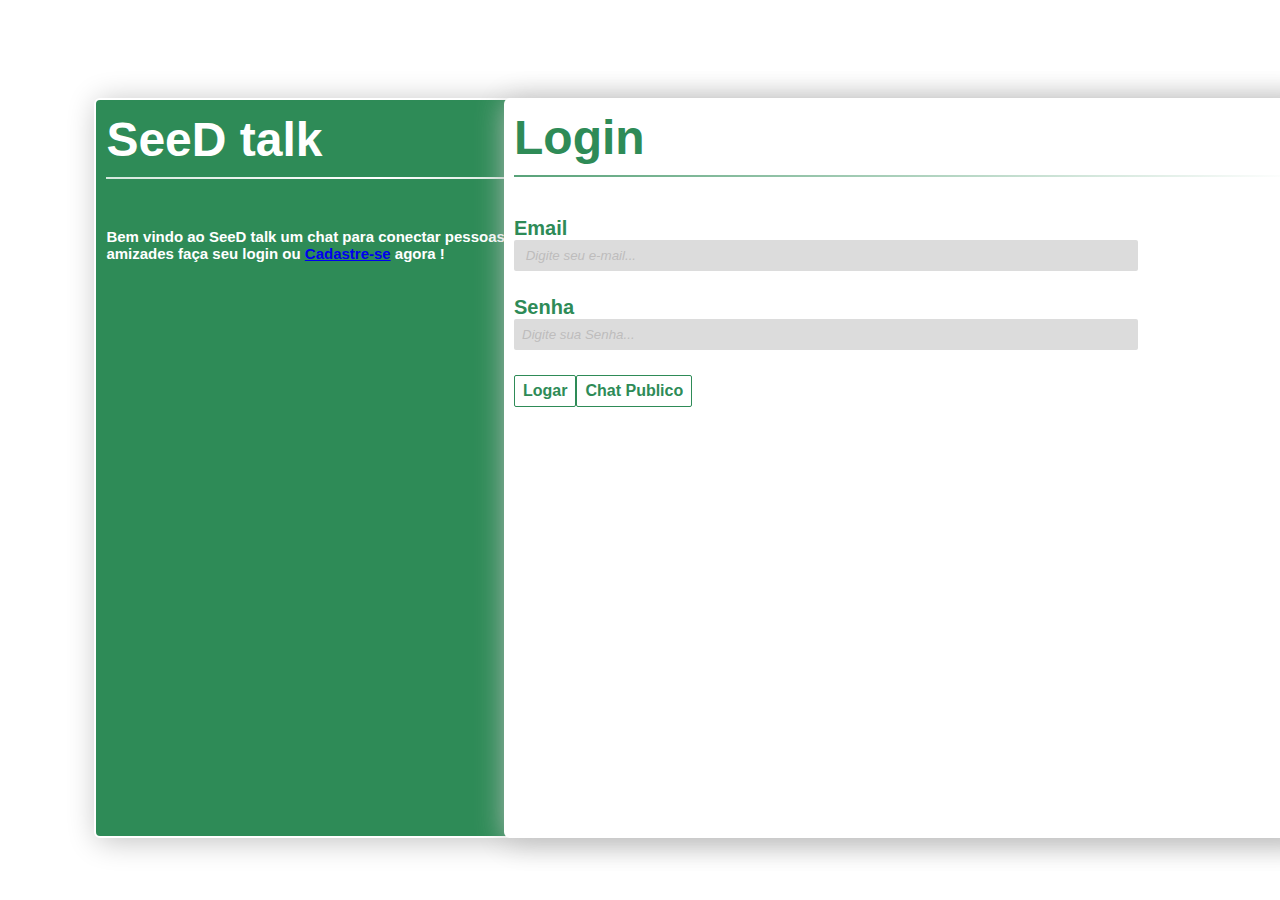
<file: TCC/index.html>
<!DOCTYPE HTML>
<html lang="pt-BR">
	<head>
		<link href="css/stylecadastro.css" rel="stylesheet" type="text/css" />
		<!--META PARA QUE POSSAM SER USADOS ACENTOS NOS TEXTOS -->
		<meta charset=UTF-8>

		<title>TCC</title>
		
	</head>

	<body>

		<div class="formulario2"><h2>SeeD talk</h2><p>
			<br>Bem vindo ao SeeD talk um chat para conectar pessoas e desenvolver novas <br>amizades faça seu login ou
			 <a href="cadastro.php">Cadastre-se</a> 
			agora !</p>

		</div>
		<div class="formulario"><h1>Login</h1>
			
			<form action="login.php" method="POST" enctype="multipart/form-data">
				<label>
					
					<b>Email<p><input type="text" name="email" placeholder=" Digite seu e-mail..." autocomplete="on" required="" /></p>
					Senha<p><input type="password" name="senha" placeholder="Digite sua Senha..." autocomplete="off" required="" / ></p></b>
				
				</label>
				<input type="hidden" name="acao" value="logar" />
				<input type="submit" value="Logar" class="botao right" />
				
			</form>

						<a href="chat publico/chatpublico.php"><button class="botao right">Chat Publico</button></a>

            
		</div>	
		
	</body>
</html>
</file>
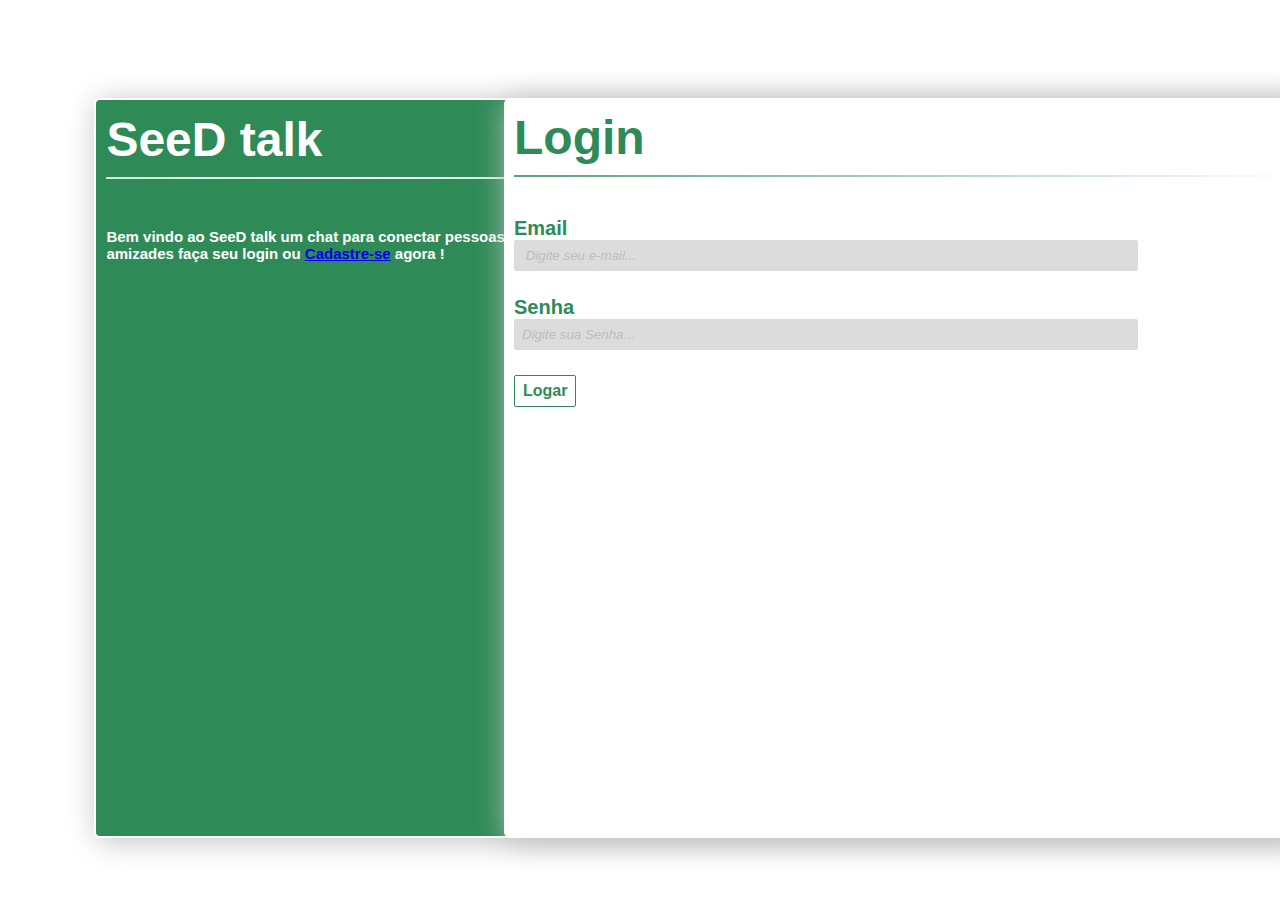
<file: TCC/login.html>
<html>
	<head>
		<link href="css/stylecadastro.css" rel="stylesheet" type="text/css" />
		<!--META PARA QUE POSSAM SER USADOS ACENTOS NOS TEXTOS -->
		<meta charset=UTF-8>

		<title>TCC</title>
		
	</head>

	<body>

		<div class="formulario2"><h2>SeeD talk</h2><p>
			<br>Bem vindo ao SeeD talk um chat para conectar pessoas e desenvolver novas <br>amizades faça seu login ou
			 <a href="cadastro.php">Cadastre-se</a> 
			agora !</p>

		</div>
		<div class="formulario"><h1>Login</h1>
			
			<form action="login.php" method="post" enctype="multipart/form-data">
				<label>
					
					<b>Email<p><input type="text" name="email" placeholder=" Digite seu e-mail..." autocomplete="on" required="" /></p>
					Senha<p><input type="password" name="senha" placeholder="Digite sua Senha..." autocomplete="off" required="" / ></p></b>
				
				</label>
				<input type="hidden" name="acao" value="logar" />
				<input type="submit" value="Logar" class="botao right" />
				
			</form>
            
		</div>	
		
	</body>
</html>
</file>
<file: TCC/css/stylecadastro.css>
*{margin:0; padding:0; box-sizing:border-box;}
body{ background: #fff;
 }
 
.right{float: left; }

	/*ESTILO DO BOTAO*/
	 .botao{
	 	cursor: pointer;
		padding: 6px 8px; 
		background: #fff;
	 border: 1px solid  #2E8B57 ; 
	 font: 16px tahoma,arial;
	 font-weight: bold;
	  color: #2E8B57;
	   border-radius: 2px;
       transition: all 0.2s linear;
	}

	   .botao:hover{

		padding: 6px 8px; 
		background:#2E8B57;
	 border: 1px solid  #2E8B57 ; 
	 font: 16px tahoma,arial;
	 font-weight: bold;
	  color: white;
	   border-radius: 2px;}


	.formulario2{

        
		position: absolute;
	 top: 22%;
	  left: 23%; 
	  width: 1400px; height: 740px; 
	  background: #2E8B57;
	  border: 2px solid #fff;
	  border-radius: 6px;
	  margin-left: -200px;
	  margin-top: -100px;
	  padding: 10px;
	  box-shadow: #C0C0C0 3px 3px 30px;
	  }

.formulario2 h2{
     

	font-size: 48px;
  color: #fff;
  padding: 2px 0 10px 0;
  font-family: Arial,sans-serif;
  font-weight: bold; 
  text-align: left;
  padding-bottom: 30px;

    


}

h2:after{
  content: ' ';
  display: block;
  width: 100%;
  height: 2px;
  margin-top: 10px;
  background: -webkit-linear-gradient(left, rgba(255,255,255,0) 0%,rgba(255,255,255,0.8) 0%,rgba(255,255,255,1) 20%,rgba(255,255,255,0.8) 30%,rgba(255,255,255,0) 40%); 
  background: linear-gradient(left, rgba(255,255,255,0) 60%,rgba(255,255,255,0.8) 70%,rgba(255,255,255,1) 80%,rgba(255,255,255,0.8) 90%,rgba(255,255,255,0) 100%); 
}

.formulario2 p{

font-family: Arial,sans-serif;
font-size: 15px;
  color: #fff;
  padding: 2px 0 10px 0;
 
  font-weight: bold;
  text-align: left;
  padding-bottom: 30px;


} 

	/*DIV DO FUNDO DO FORMULARIO*/
	.formulario{position: absolute;
	 top: 22%;
	  left: 55%;
	  width: 800px; height: 740px; 
	  background: #fff;
	  border-radius: 6px;
	  margin-left: -200px;
	  margin-top: -100px;
	  padding: 10px;
	  box-shadow: #C0C0C0 3px 3px 30px;
	  }

	  .formulario h1{
  font-size: 48px;
  color: #2E8B57;
  padding: 2px 0 10px 0;
  font-family: Arial,sans-serif;
  font-weight: bold;
  text-align: left;
  padding-bottom: 30px;
}

h1:after{
  content: ' ';
  display: block;
  width: 100%;
  height: 2px;
  margin-top: 10px;
  background: -webkit-linear-gradient(left, rgba(46,139,87,0) 0%,rgba(46,139,87,0.8) 0%,rgba(46,139,87,1) 0%,rgba(46,139,87,0.8) 0%,rgba(46,139,87,0) 100%); 
  background: linear-gradient(left, rgba(46,139,87,0) 0%,rgba(46,139,87,0.8) 20%,rgba(46,139,87,1) 53%,rgba(46,139,87,0.8) 79%,rgba(46,139,87,0) 100%); 
}

p
	{
	  margin-bottom: 15px;
	}
::-webkit-input-placeholder  {
  color: #bebcbc; 
  font-style: italic;
}




	 /*ESTILO DE TEXTO DO TITULO*/ h1{
	  	float: left; width: 100%; margin-bottom: 10px;
	  	font:20px "Trebuche MS", tahoma, arial;
	  	font-weight: bold;
	  	color: #000;
	  	padding: 5px;
	  	text-align: center;
	  }
	  /*ESTILOS DAS LABELS DENTRO DO FORMULARIO*/
	  .formulario label{

	  	
	  	font: 20px Tahoma, arial;
	  	color: #2E8B57;
	  	align-self: center;
	  	width: 100%;
	  }
	  .formulario label span{
	  	float: left;
	  	width: 100%;
	  
	  	
	  	margin-bottom: 10px;
	  }
	  .formulario label input{

	  	float: center;
	  	width: 80%;
	  	padding: 6px;
	  	background: #DCDCDC;
	  	border-radius: 2px;
	  	border: 2px solid #DCDCDC;
	  	outline: none;
	  	margin-bottom: 10px;
	  }
</file>
